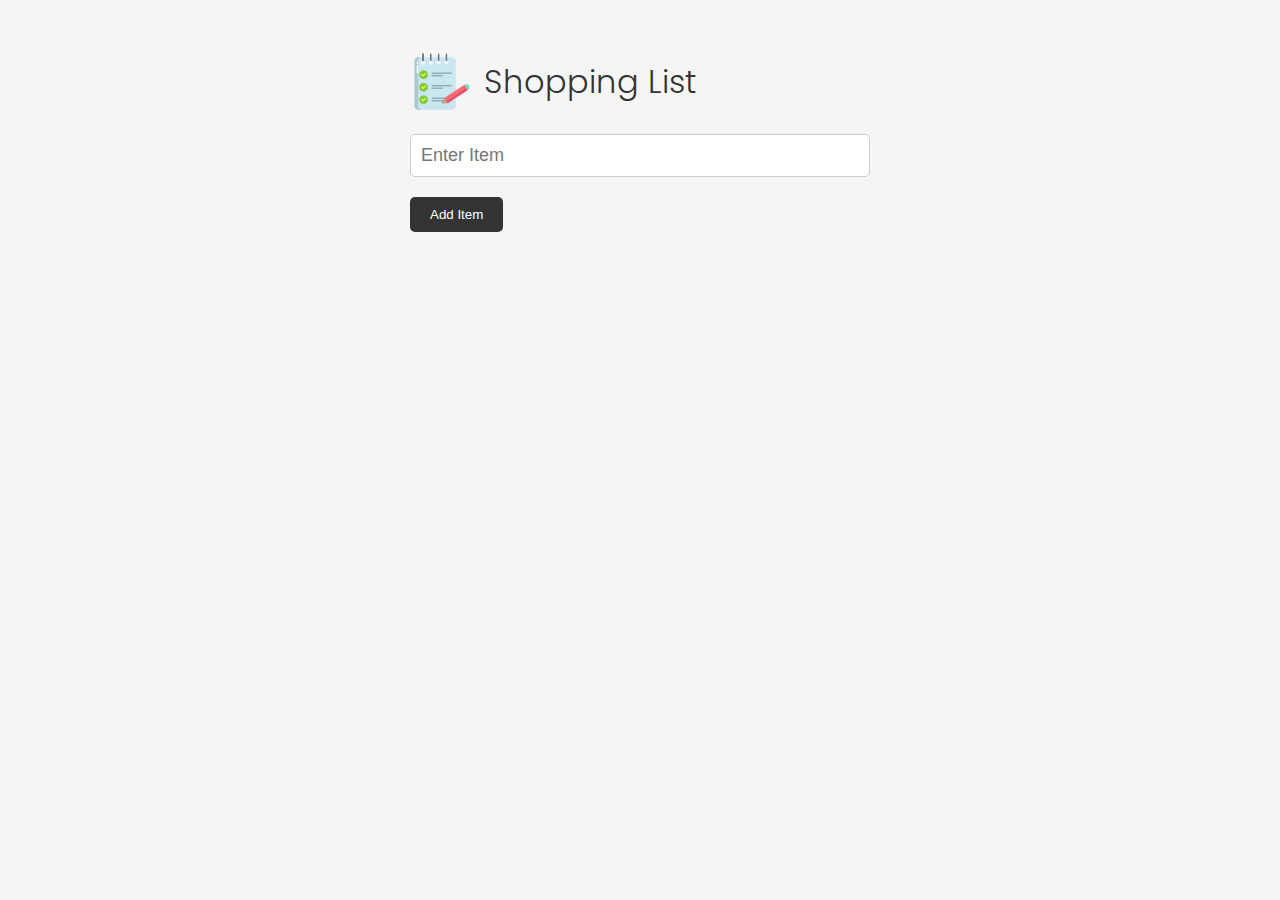
<file: 08-shopping-list-project/index.html>
<!DOCTYPE html>
<html lang="en">
  <head>
    <meta charset="UTF-8" />
    <meta http-equiv="X-UA-Compatible" content="IE=edge" />
    <meta name="viewport" content="width=device-width, initial-scale=1.0" />
    <link
      rel="stylesheet"
      href="https://cdnjs.cloudflare.com/ajax/libs/font-awesome/6.1.2/css/all.min.css"
      integrity="sha512-1sCRPdkRXhBV2PBLUdRb4tMg1w2YPf37qatUFeS7zlBy7jJI8Lf4VHwWfZZfpXtYSLy85pkm9GaYVYMfw5BC1A=="
      crossorigin="anonymous"
      referrerpolicy="no-referrer"
    />
    <link rel="stylesheet" href="style.css" />
    <title>Shopping List</title>
  </head>
  <body>
    <div class="container">
      <header>
        <img src="images/note.png" alt="" />
        <h1>Shopping List</h1>
      </header>
      <form id="item-form">
        <div class="form-control">
          <input
            type="text"
            class="form-input"
            id="item-input"
            name="item"
            placeholder="Enter Item"
          />
        </div>
        <div class="form-control">
          <button type="submit" class="btn">
            <i class="fa-solid fa-plus"></i> Add Item
          </button>
        </div>
      </form>

      <div class="filter">
        <input
          type="text"
          class="form-input-filter"
          id="filter"
          placeholder="Filter Items"
        />
      </div>

      <ul id="item-list" class="items"></ul>

      <button id="clear" class="btn-clear">Clear All</button>
    </div>

    <script src="script.js"></script>
  </body>
</html>
</file>
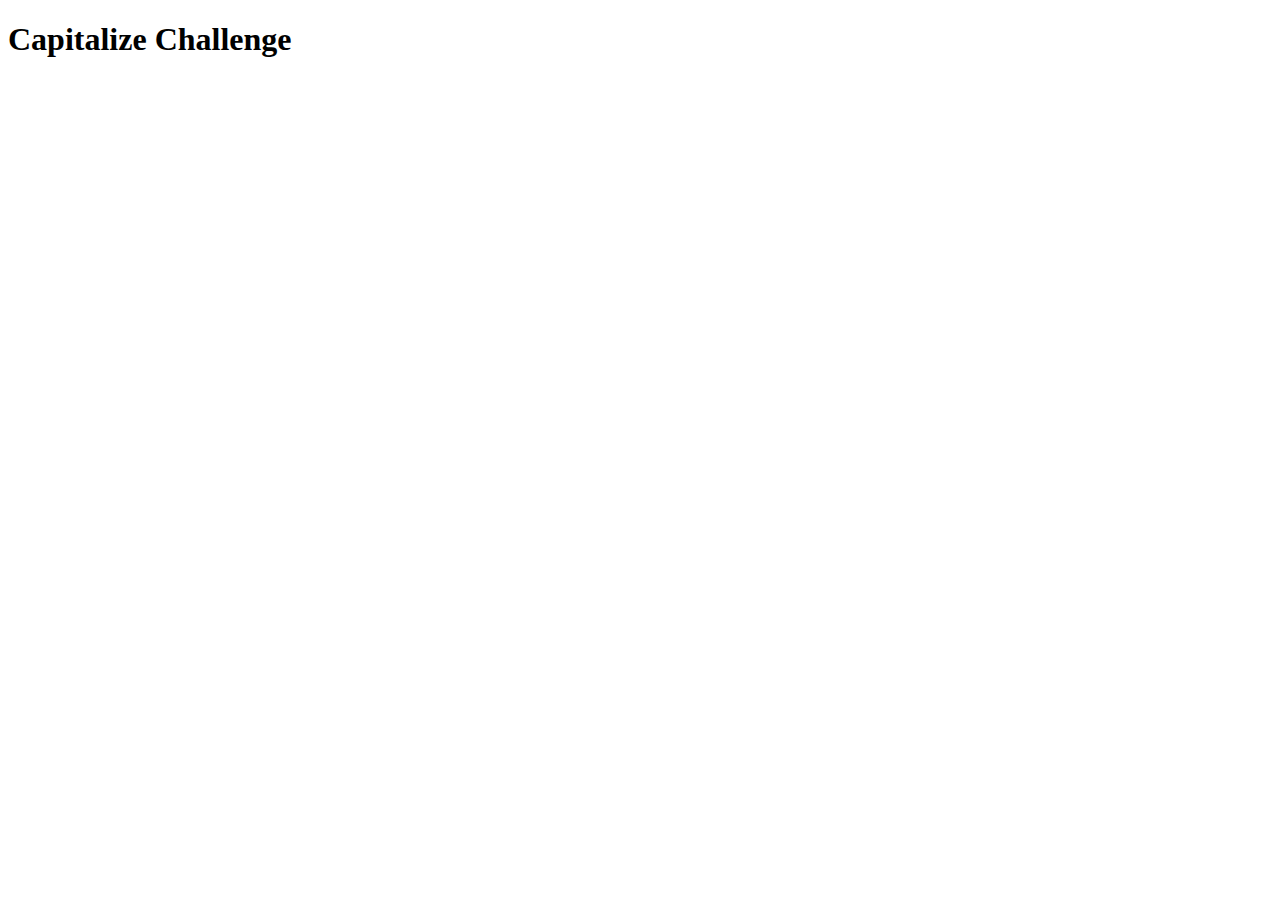
<file: 01-variables-data-types/10-capitalize-challenge/index.html>
<!DOCTYPE html>
<html lang="en">
  <head>
    <meta charset="UTF-8" />
    <meta http-equiv="X-UA-Compatible" content="IE=edge" />
    <meta name="viewport" content="width=device-width, initial-scale=1.0" />
    <title>Capitalize Challenge</title>
  </head>
  <body>
    <h1>Capitalize Challenge</h1>

    <script src="script.js"></script>
  </body>
</html>
</file>
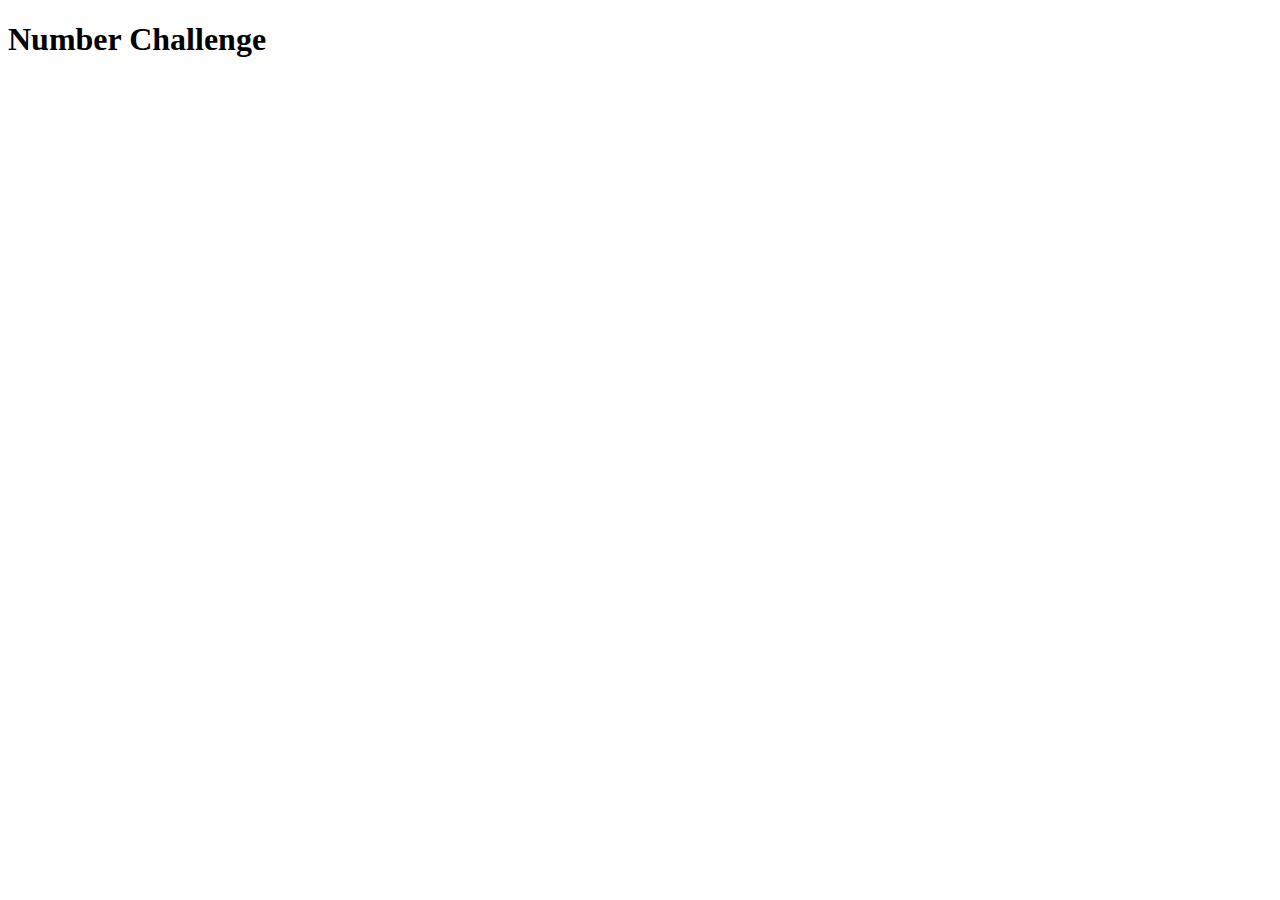
<file: 01-variables-data-types/13-number-challenge/index.html>
<!DOCTYPE html>
<html lang="en">
  <head>
    <meta charset="UTF-8" />
    <meta http-equiv="X-UA-Compatible" content="IE=edge" />
    <meta name="viewport" content="width=device-width, initial-scale=1.0" />
    <title>Number Challenge</title>
  </head>
  <body>
    <h1>Number Challenge</h1>

    <script src="script.js"></script>
  </body>
</html>
</file>
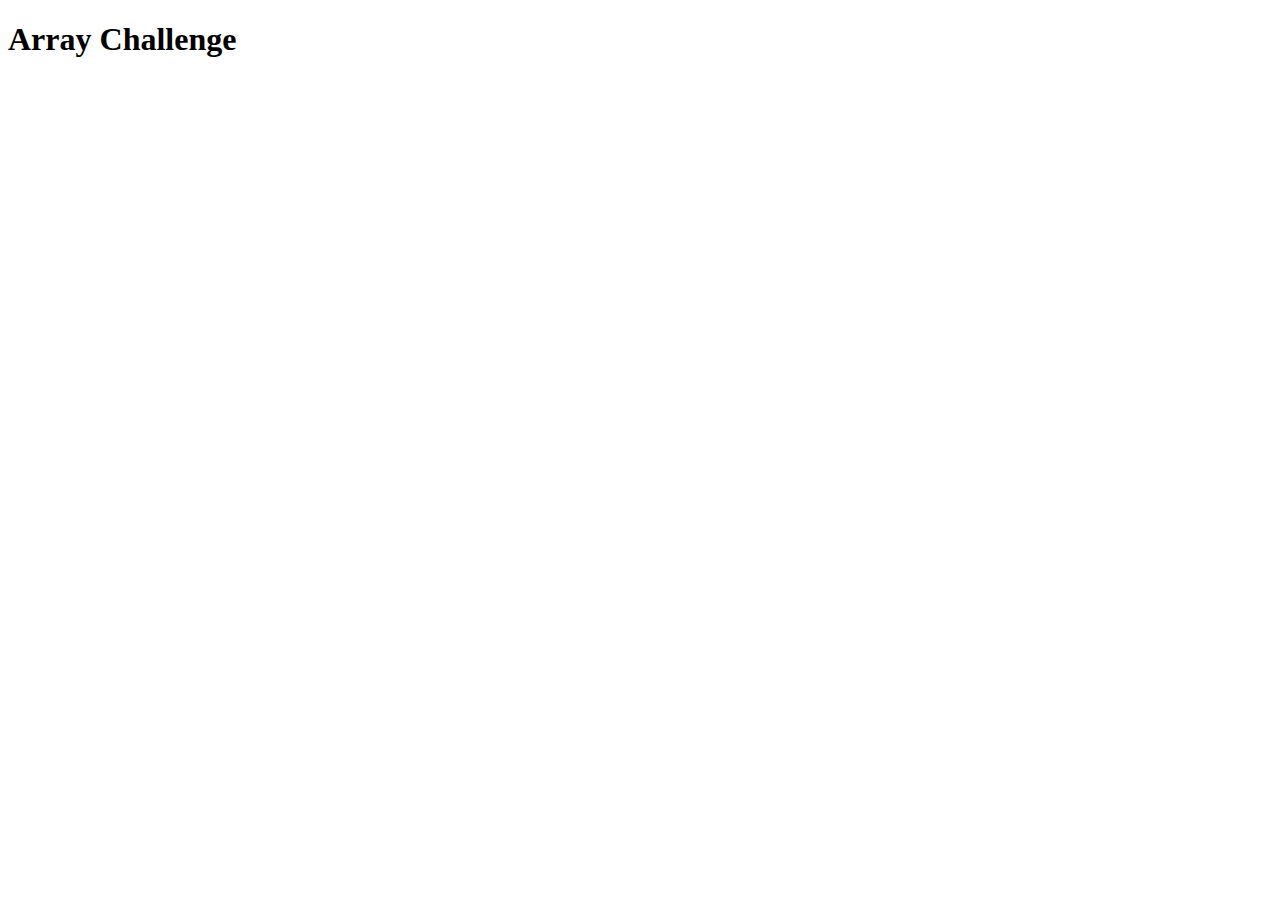
<file: 02-arrays-and-objects/04-array-challenge/index.html>
<!DOCTYPE html>
<html lang="en">
  <head>
    <meta charset="UTF-8" />
    <meta http-equiv="X-UA-Compatible" content="IE=edge" />
    <meta name="viewport" content="width=device-width, initial-scale=1.0" />
    <title>Array Challenge</title>
  </head>
  <body>
    <h1>Array Challenge</h1>

    <script src="script.js"></script>
  </body>
</html>
</file>
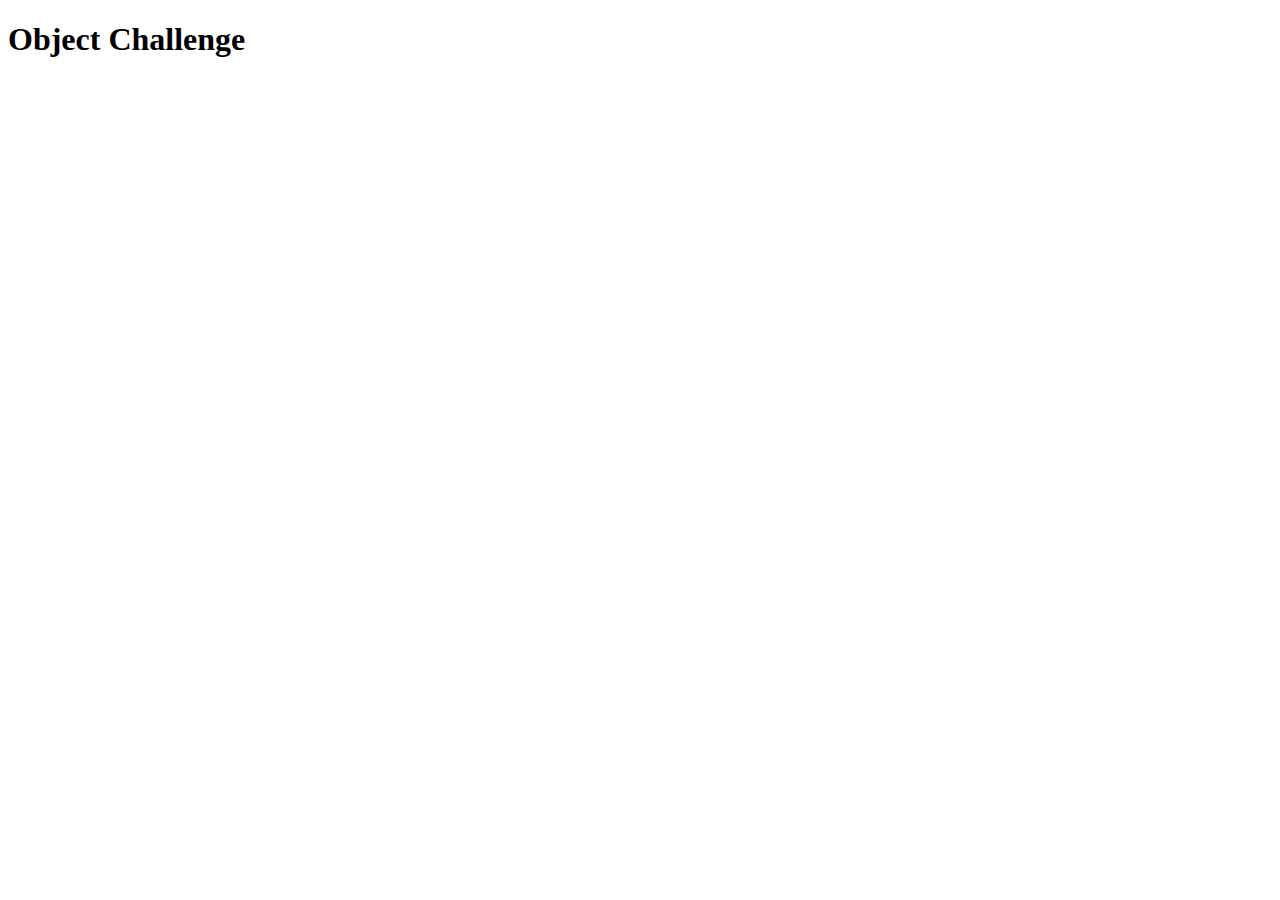
<file: 02-arrays-and-objects/09-object-challenge/index.html>
<!DOCTYPE html>
<html lang="en">
  <head>
    <meta charset="UTF-8" />
    <meta http-equiv="X-UA-Compatible" content="IE=edge" />
    <meta name="viewport" content="width=device-width, initial-scale=1.0" />
    <title>Object Challenge</title>
  </head>
  <body>
    <h1>Object Challenge</h1>

    <script src="script.js"></script>
  </body>
</html>
</file>
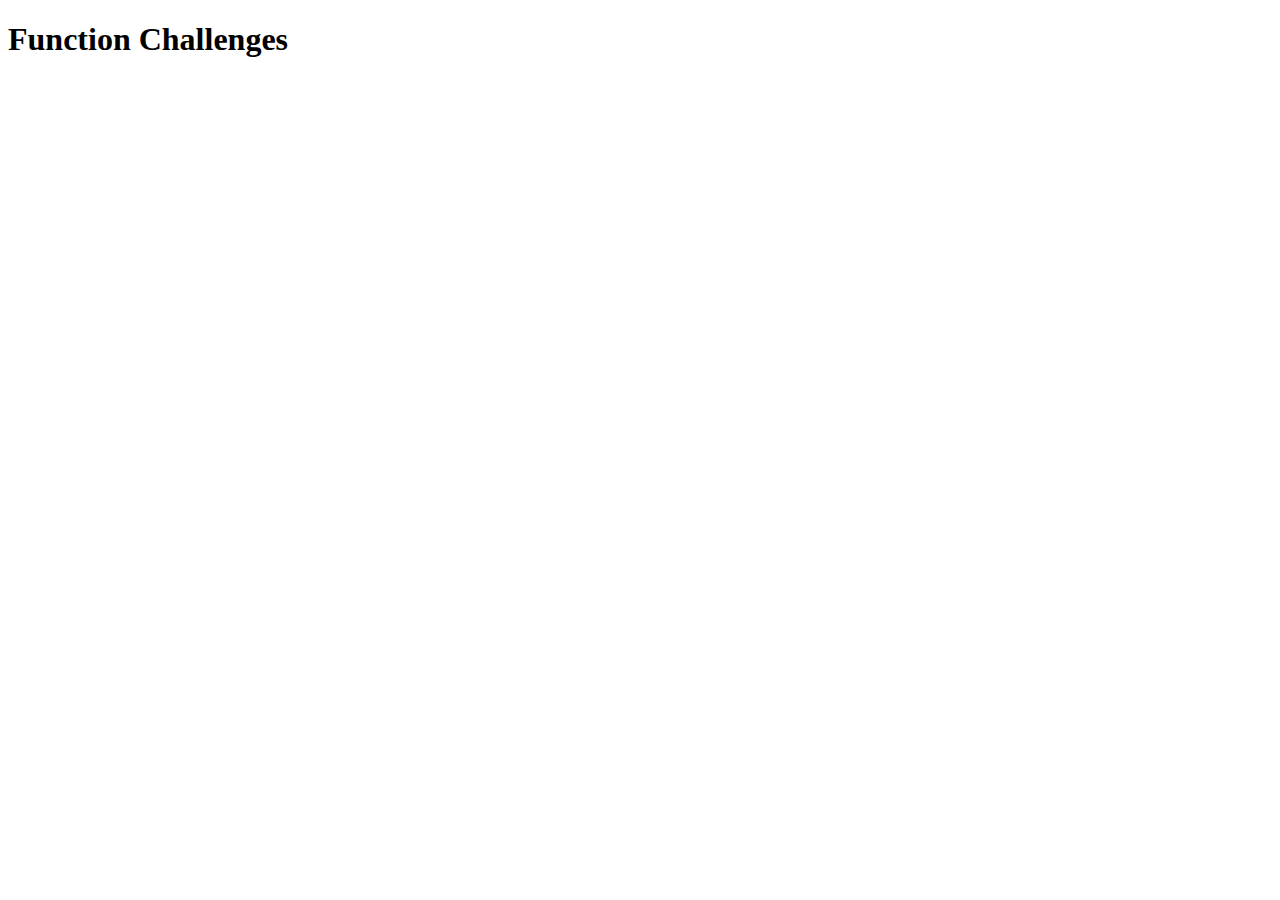
<file: 03-functions-scope/09-function-challenges/index.html>
<!DOCTYPE html>
<html lang="en">
  <head>
    <meta charset="UTF-8" />
    <meta http-equiv="X-UA-Compatible" content="IE=edge" />
    <meta name="viewport" content="width=device-width, initial-scale=1.0" />
    <title>Function Challenges</title>
  </head>
  <body>
    <h1>Function Challenges</h1>

    <script src="script.js"></script>
  </body>
</html>
</file>
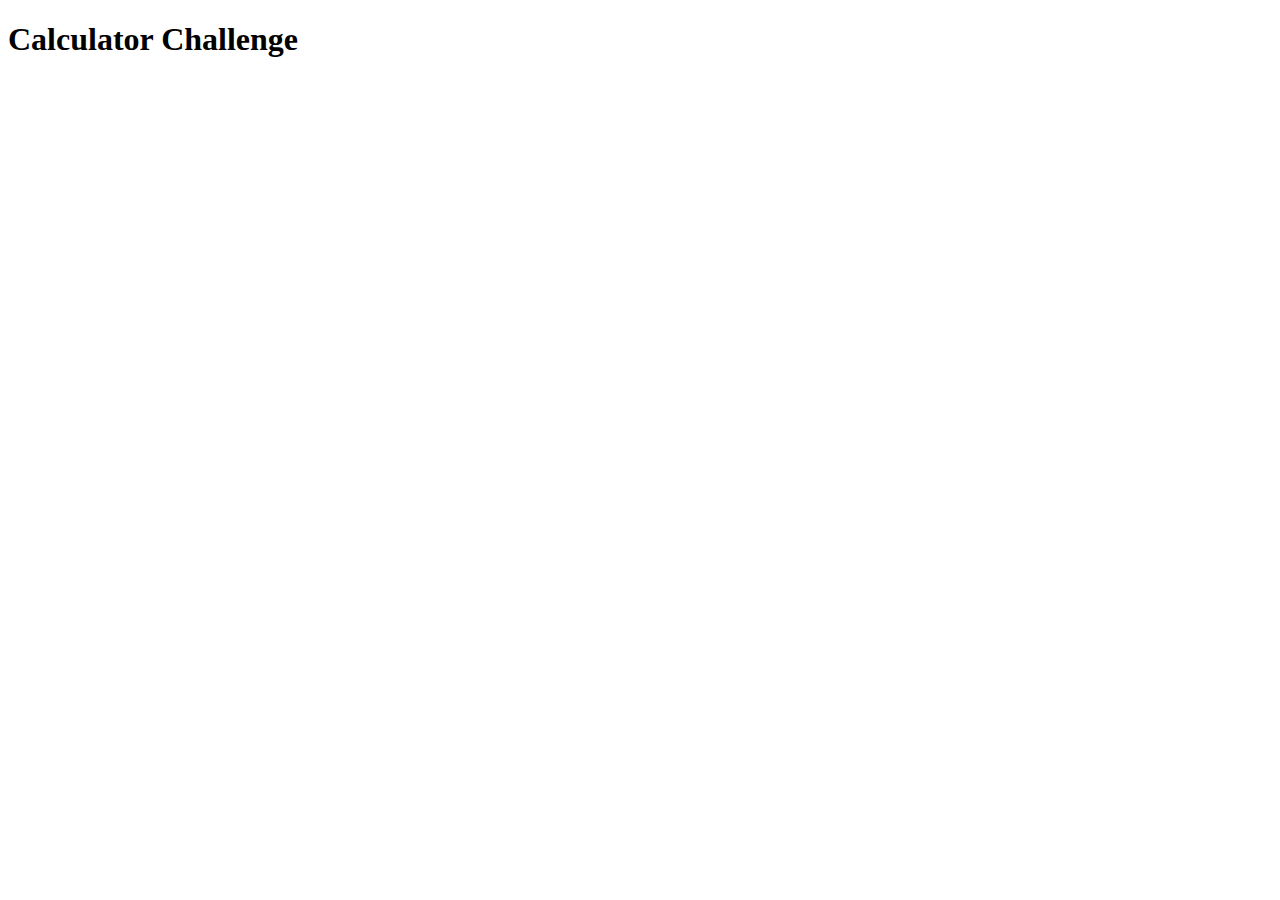
<file: 04-logic-control-flow/04-calculator-challenge/index.html>
<!DOCTYPE html>
<html lang="en">
  <head>
    <meta charset="UTF-8" />
    <meta http-equiv="X-UA-Compatible" content="IE=edge" />
    <meta name="viewport" content="width=device-width, initial-scale=1.0" />
    <title>Calculator Challenge</title>
  </head>
  <body>
    <h1>Calculator Challenge</h1>

    <script src="script.js"></script>
  </body>
</html>
</file>
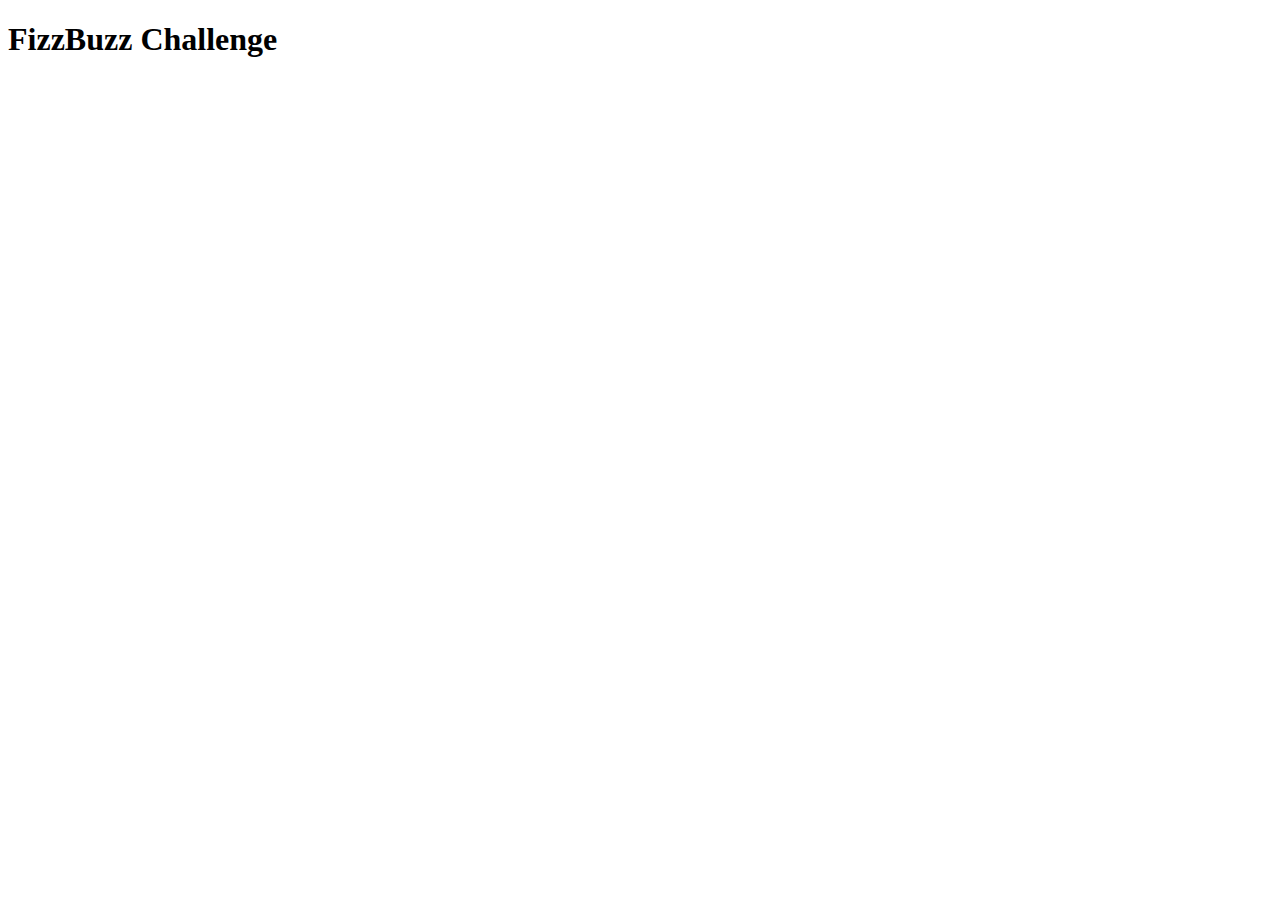
<file: 05-iteration-array-methods/04-fizzbuzz-challenge/index.html>
<!DOCTYPE html>
<html lang="en">
  <head>
    <meta charset="UTF-8" />
    <meta http-equiv="X-UA-Compatible" content="IE=edge" />
    <meta name="viewport" content="width=device-width, initial-scale=1.0" />
    <title>FizzBuzz Challenge</title>
  </head>
  <body>
    <h1>FizzBuzz Challenge</h1>

    <script src="script.js"></script>
  </body>
</html>
</file>
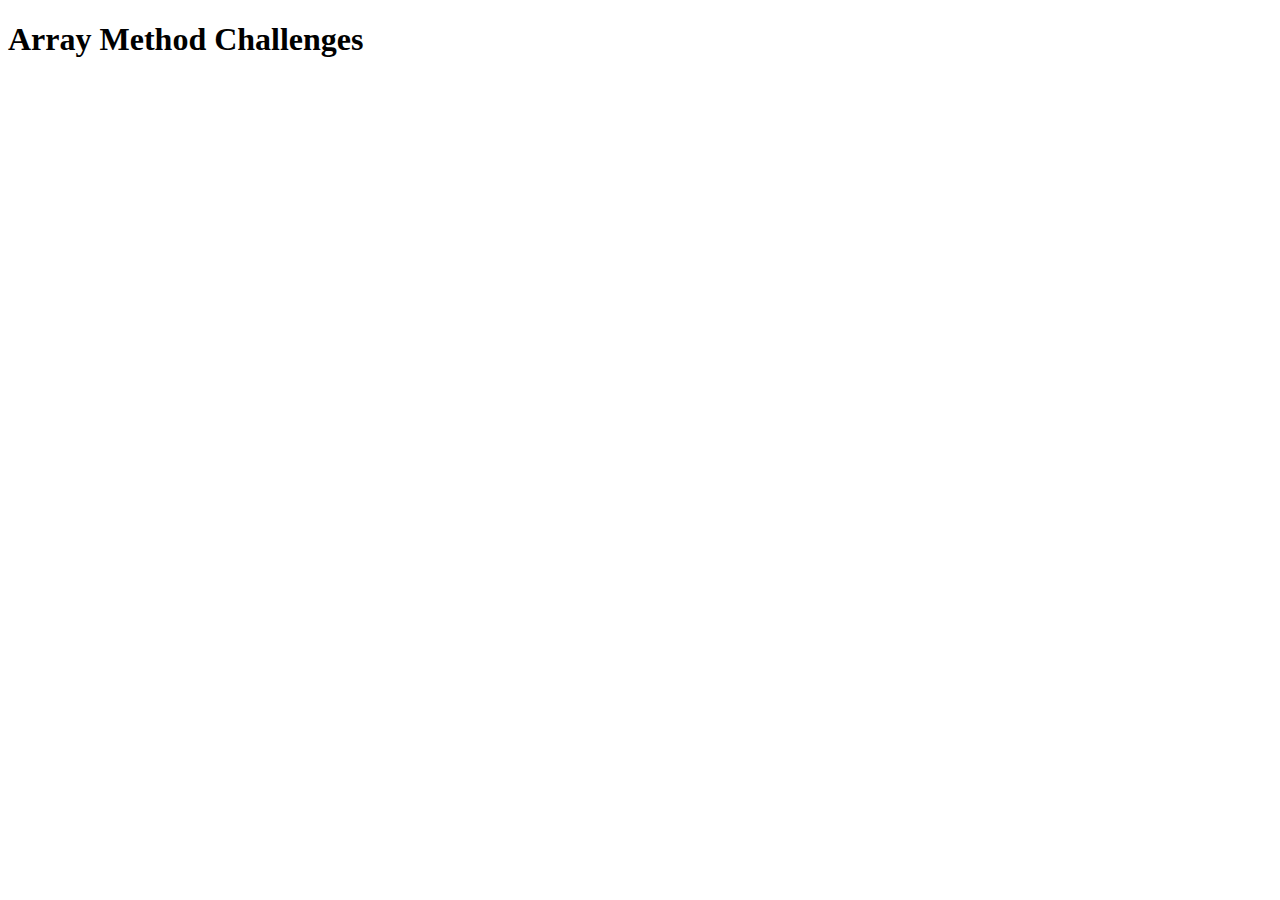
<file: 05-iteration-array-methods/11-array-method-challenges/index.html>
<!DOCTYPE html>
<html lang="en">
  <head>
    <meta charset="UTF-8" />
    <meta http-equiv="X-UA-Compatible" content="IE=edge" />
    <meta name="viewport" content="width=device-width, initial-scale=1.0" />
    <title>Array Method Challenges</title>
  </head>
  <body>
    <h1>Array Method Challenges</h1>

    <script src="script.js"></script>
  </body>
</html>
</file>
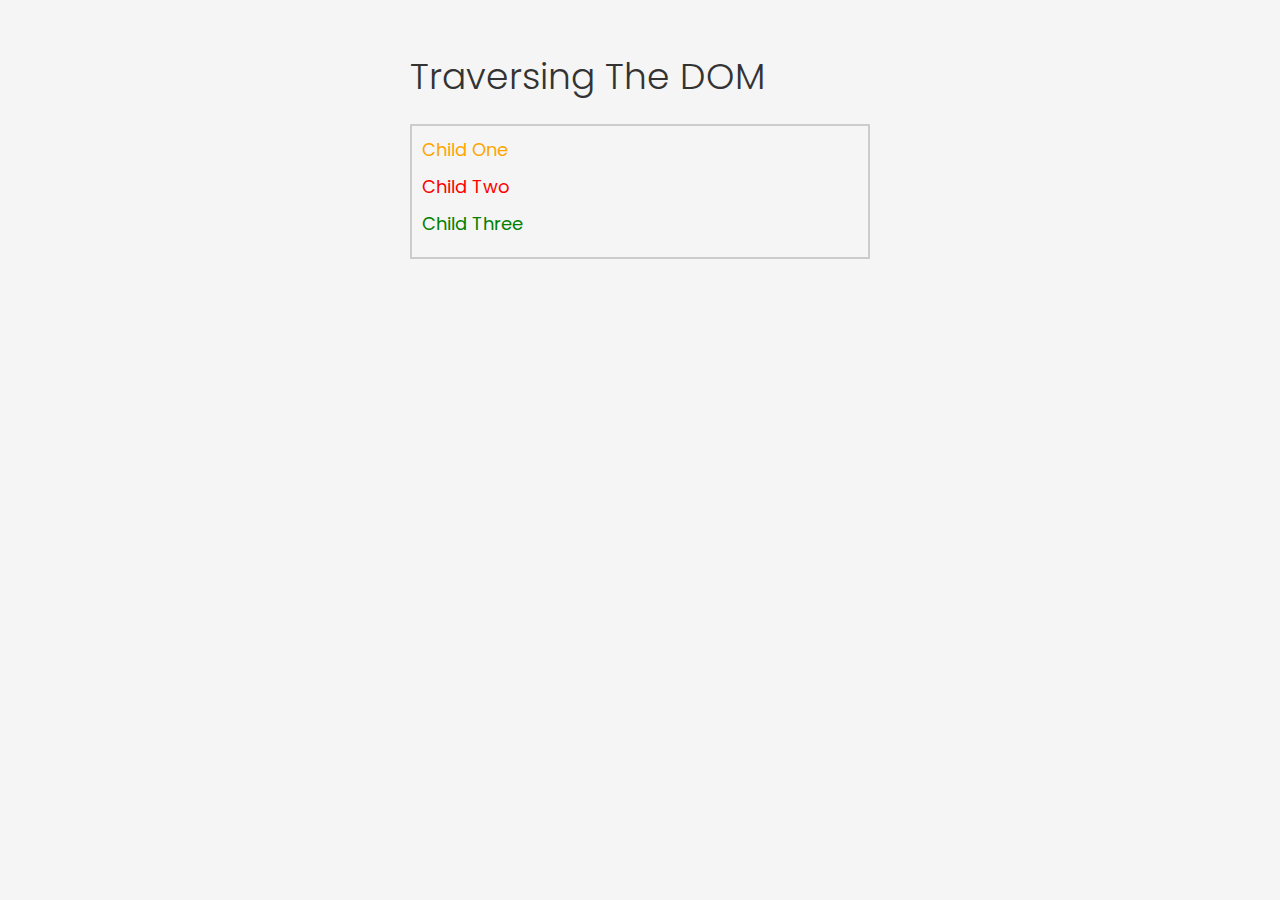
<file: 06-document-object-model/05-traversing-the-dom-elements/index.html>
<!DOCTYPE html>
<html lang="en">
  <head>
    <meta charset="UTF-8" />
    <meta http-equiv="X-UA-Compatible" content="IE=edge" />
    <meta name="viewport" content="width=device-width, initial-scale=1.0" />
    <link rel="stylesheet" href="style.css" />
    <title>Traversing The DOM</title>
  </head>
  <body>
    <div class="container">
      <h1>Traversing The DOM</h1>
      <div class="parent">
        <!-- Children -->
        <div class="child">Child 1</div>
        <div class="child">Child 2</div>
        <div class="child">Child 3</div>
      </div>
    </div>

    <script src="script.js"></script>
  </body>
</html>
</file>
<file: 08-shopping-list-project/style.css>
@import url('https://fonts.googleapis.com/css2?family=Poppins:wght@300;400;700&display=swap');

*,
*::before,
*::after {
  margin: 0;
  padding: 0;
  box-sizing: border-box;
}

body {
  font-family: 'Poppins', sans-serif;
  font-size: 16px;
  line-height: 1.5;
  color: #333;
  background-color: #f5f5f5;
}

header {
  display: flex;
  justify-content: flex-start;
  align-items: center;
  margin-bottom: 20px;
}

header h1 {
  font-weight: 300;
  margin-left: 10px;
}

.container {
  max-width: 500px;
  margin: 30px auto;
  padding: 20px;
}

.edit-mode {
  color: #ccc;
}

/* Form & Input */
.form-input {
  width: 100%;
  font-size: 18px;
  margin-bottom: 20px;
  padding: 10px;
  border: 1px solid #ccc;
  border-radius: 5px;
  outline: none;
}

.form-input-filter {
  margin-top: 20px;
  width: 100%;
  font-size: 18px;
  margin-bottom: 20px;
  padding: 10px;
  border: none;
  border-bottom: 1px solid #ccc;
  background: transparent;
  outline: none;
}

/* Buttons */
.btn {
  background-color: #333;
  color: #fff;
  border: none;
  border-radius: 5px;
  padding: 10px 20px;
  cursor: pointer;
}

.btn:hover {
  background-color: #444;
}

.btn-link {
  font-size: 16px;
  background-color: transparent;
  color: #333;
  border: none;
  padding: 0;
  cursor: pointer;
}

.btn-clear {
  margin-top: 20px;
  width: 100%;
  font-size: 16px;
  background-color: transparent;
  color: #333;
  border: 1px solid #ccc;
  border-radius: 5px;
  padding: 10px 20px;
  cursor: pointer;
}

.btn-clear:hover {
  background-color: #f1f1f1;
}

.text-red {
  color: red;
}

/* Items */

.items {
  margin-top: 20px;
  display: flex;
  flex-wrap: wrap;
}

.items li {
  display: flex;
  justify-content: space-between;
  width: 45%;
  border: 1px solid #ccc;
  border-radius: 5px;
  padding: 10px 15px;
  margin: 0 5px 20px;
  font-weight: 700;
  cursor: pointer;
}

@media (max-width: 500px) {
  .items li {
    width: 100%;
  }
}
</file>
<file: 06-document-object-model/05-traversing-the-dom-elements/style.css>
@import url('https://fonts.googleapis.com/css2?family=Poppins:wght@300;400;700&display=swap');

*,
*::before,
*::after {
  margin: 0;
  padding: 0;
  box-sizing: border-box;
}

body {
  font-family: 'Poppins', sans-serif;
  font-size: 18px;
  line-height: 1.5;
  color: #333;
  background-color: #f5f5f5;
}

header {
  display: flex;
  justify-content: flex-start;
  align-items: center;
  margin-bottom: 20px;
}

h1 {
  font-weight: 300;
  margin-bottom: 20px;
}

.container {
  max-width: 500px;
  margin: 30px auto;
  padding: 20px;
}

.parent div {
  list-style: none;
  margin-bottom: 10px;
}
</file>
